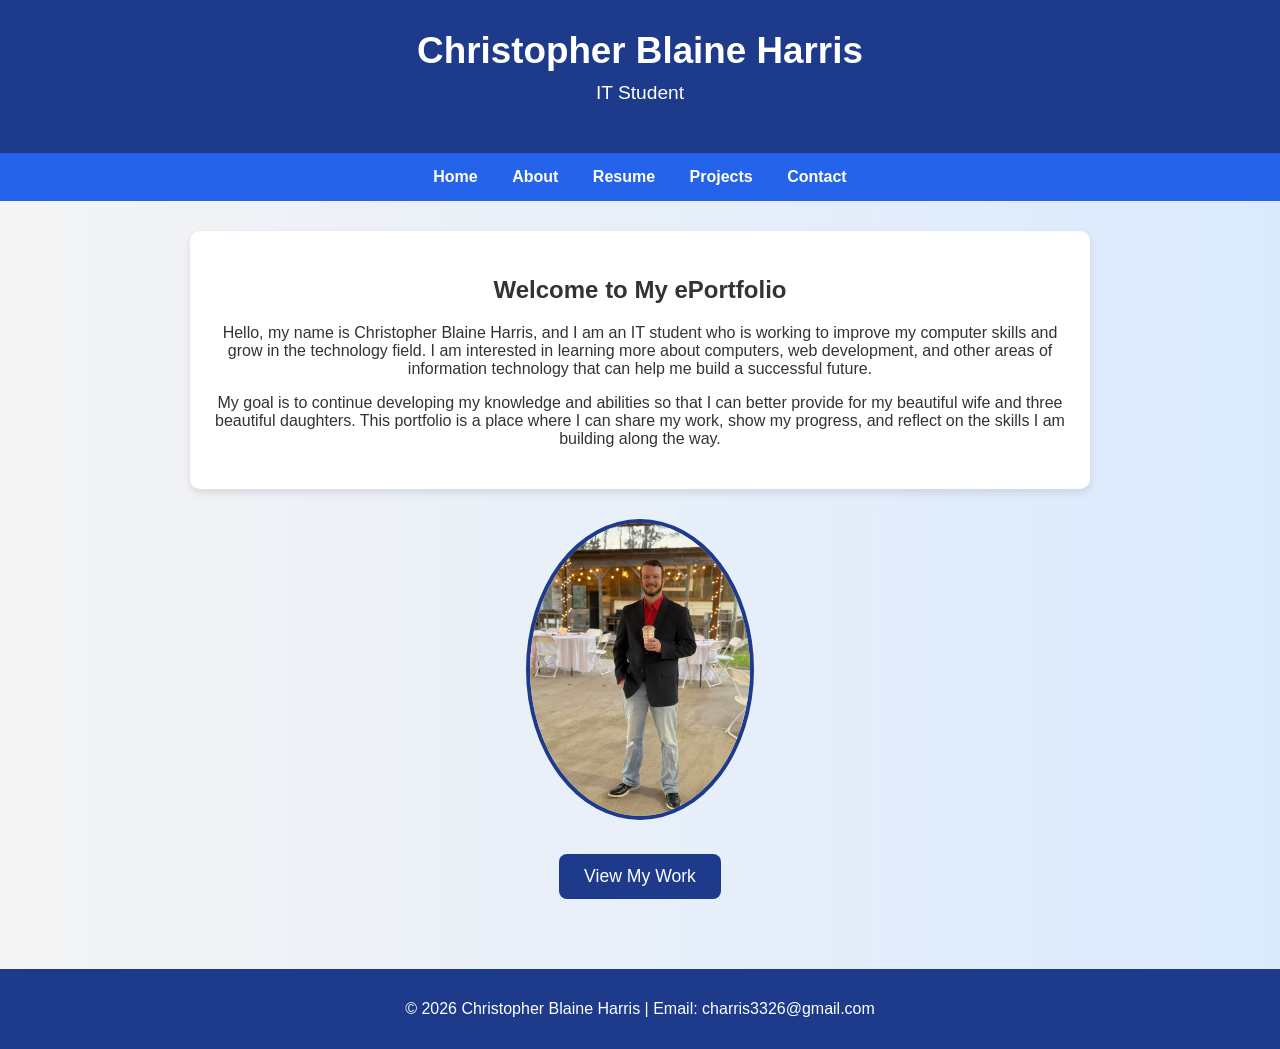
<file: index.html>
<!DOCTYPE html>
<html lang="en">
<head>
<meta charset="UTF-8">
<meta name="viewport" content="width=device-width, initial-scale=1.0">
<title>Christopher Blaine Harris | ePortfolio</title>
<link rel="stylesheet" href="styles.css">
</head>
<body>

<header>
<h1>Christopher Blaine Harris</h1>
<p>IT Student</p>
</header>

<nav>
<ul>
<li><a href="index.html">Home</a></li>
<li><a href="about.html">About</a></li>
<li><a href="resume.html">Resume</a></li>
<li><a href="projects.html">Projects</a></li>
<li><a href="contact.html">Contact</a></li>
</ul>
</nav>

<main>
<section class="intro">
<h2>Welcome to My ePortfolio</h2>
<p>
Hello, my name is Christopher Blaine Harris, and I am an IT student who is
working to improve my computer skills and grow in the technology field. I am
interested in learning more about computers, web development, and other areas
of information technology that can help me build a successful future.
</p>

<p>
My goal is to continue developing my knowledge and abilities so that I can
better provide for my beautiful wife and three beautiful daughters. This
portfolio is a place where I can share my work, show my progress, and reflect
on the skills I am building along the way.
</p>
</section>

<section class="profile-section">
<img src="profile.jpg.jpeg" alt="Profile picture of Christopher Blaine Harris" class="profile-img">
</section>

<section class="cta">
<a href="projects.html" class="btn">View My Work</a>
</section>
</main>

<footer>
<p>&copy; 2026 Christopher Blaine Harris | Email: <a href="mailto:charris3326@gmail.com">charris3326@gmail.com</a></p>
</footer>

</body>
</html>
</file>
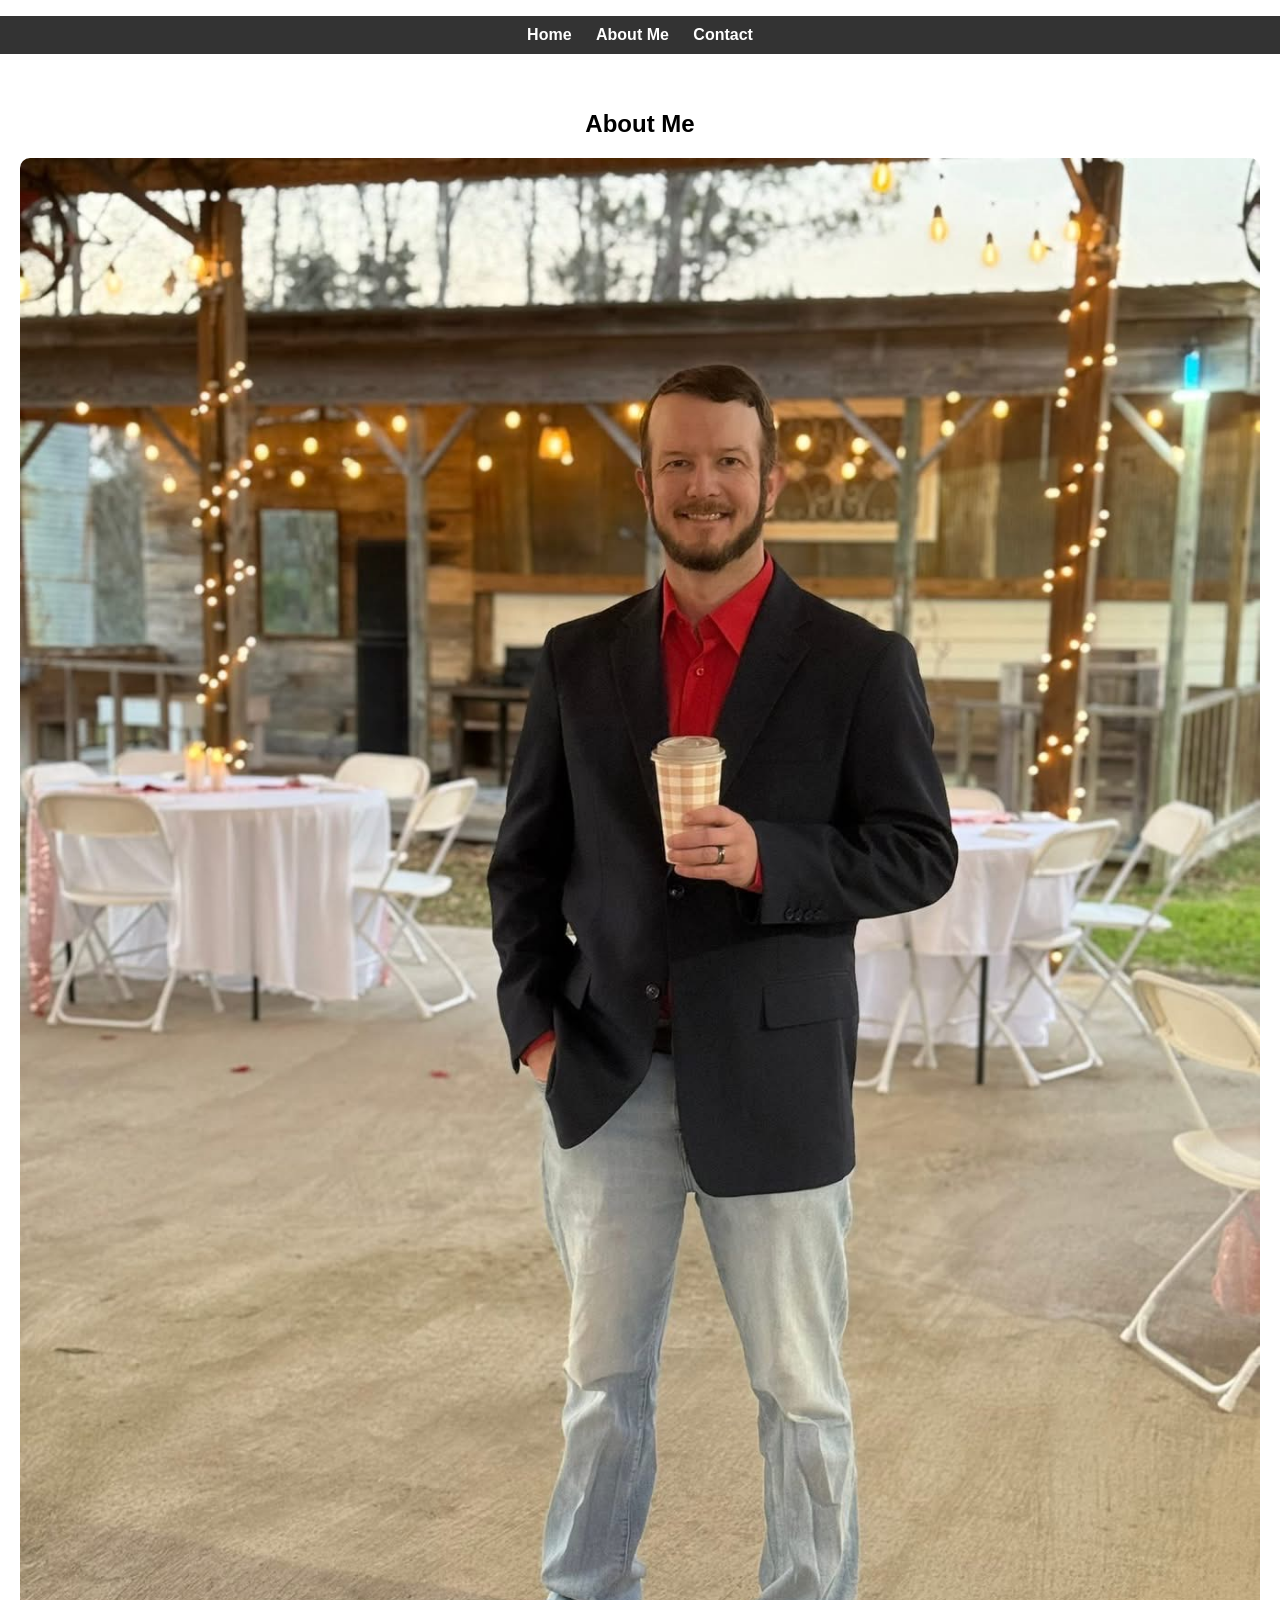
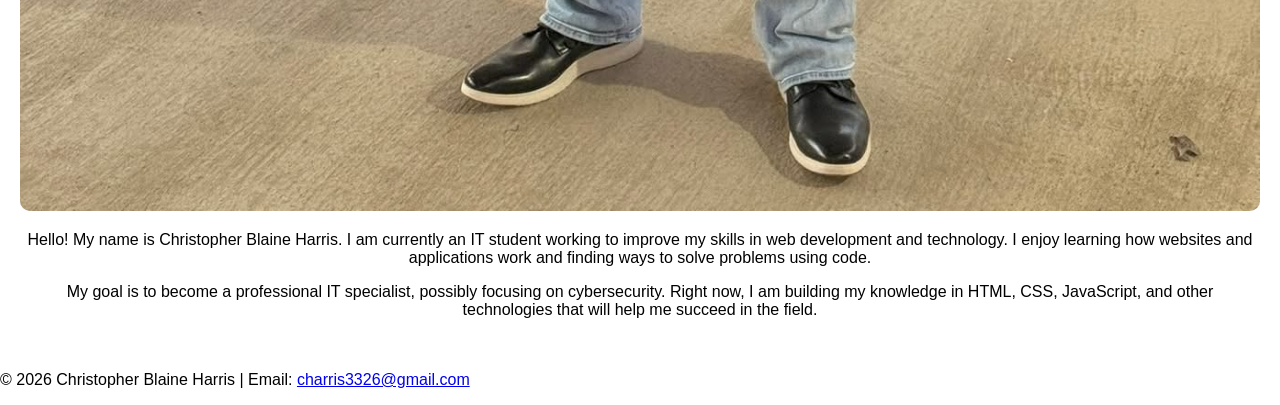
<file: about.html>
<!DOCTYPE html>
<html lang="en">
<head>
<meta charset="UTF-8">
<meta name="viewport" content="width=device-width, initial-scale=1.0">
<title>About Me</title>

<style>
body {
font-family: Arial, sans-serif;
margin: 0;
padding: 0;
}

nav ul {
list-style-type: none;
background-color: #333;
padding: 10px;
text-align: center;
}

nav ul li {
display: inline;
margin: 0 10px;
}

nav ul li a {
color: white;
text-decoration: none;
font-weight: bold;
}

.about {
text-align: center;
padding: 20px;
}

.profile-img {
max-width: 100%;
height: auto;
border-radius: 10px;
}

@media screen and (max-width: 768px) {
nav ul li {
display: block;
margin: 5px 0;
}
}
</style>
</head>

<body>

<nav>
<ul>
<li><a href="index.html">Home</a></li>
<li><a href="about.html">About Me</a></li>
<li><a href="contact.html">Contact</a></li>
</ul>
</nav>

<section class="about">
<h1>About Me</h1>

<img src="profile.jpg.jpeg" alt="Profile Photo" class="profile-img">

<p>
Hello! My name is Christopher Blaine Harris. I am currently an IT student working to improve my skills in web development and technology. I enjoy learning how websites and applications work and finding ways to solve problems using code.
</p>

<p>
My goal is to become a professional IT specialist, possibly focusing on cybersecurity. Right now, I am building my knowledge in HTML, CSS, JavaScript, and other technologies that will help me succeed in the field.
</p>

</section>

</body>
</html>

<footer>
<p>&copy; 2026 Christopher Blaine Harris | Email: <a href="mailto:charris3326@gmail.com">charris3326@gmail.com</a></p>
</footer>

</body>
</html>
</file>
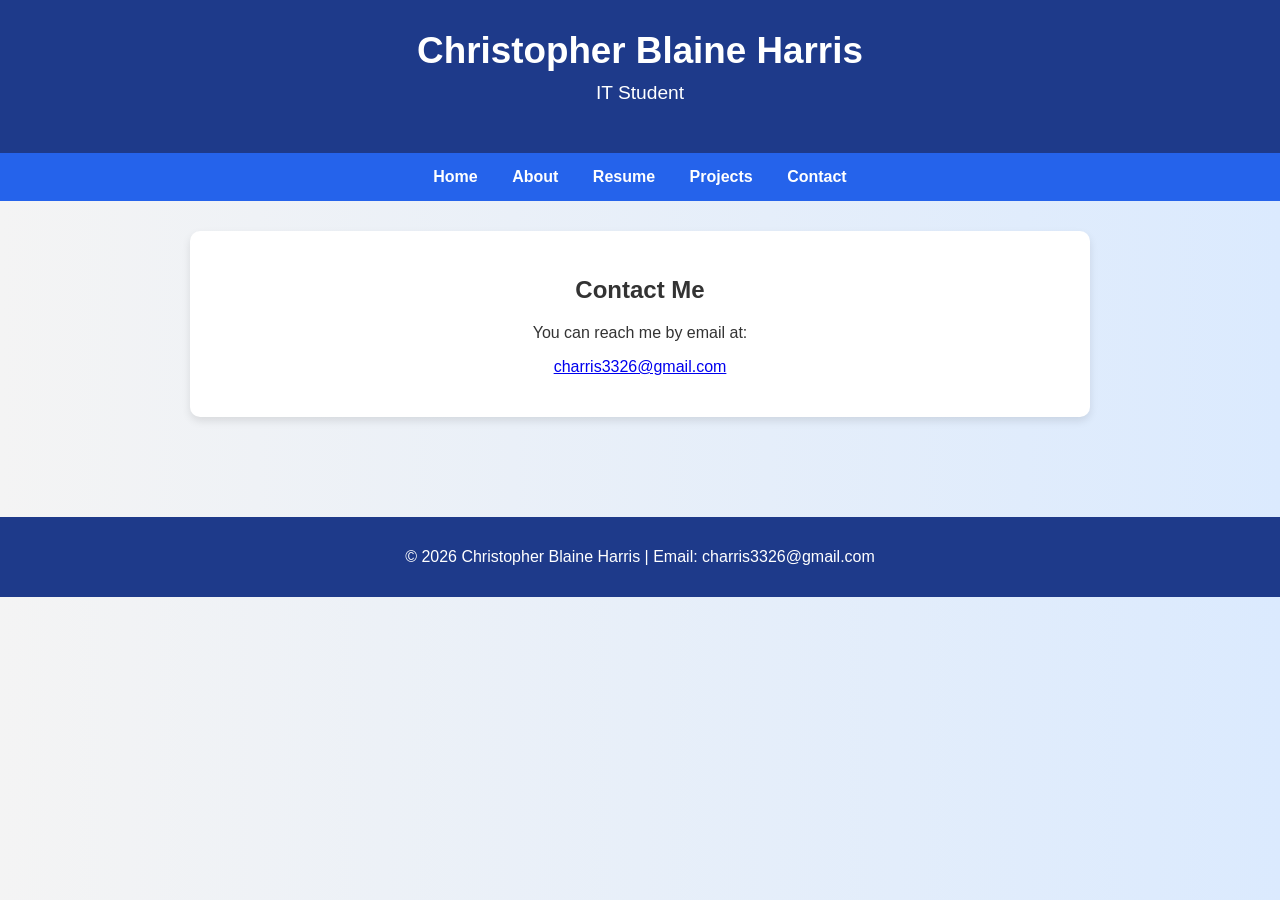
<file: contact.html>
<!DOCTYPE html>
<html lang="en">
<head>
<meta charset="UTF-8">
<meta name="viewport" content="width=device-width, initial-scale=1.0">
<title>Contact | Christopher Blaine Harris</title>
<link rel="stylesheet" href="styles.css">
</head>
<body>

<header>
<h1>Christopher Blaine Harris</h1>
<p>IT Student</p>
</header>

<nav>
<ul>
<li><a href="index.html">Home</a></li>
<li><a href="about.html">About</a></li>
<li><a href="resume.html">Resume</a></li>
<li><a href="projects.html">Projects</a></li>
<li><a href="contact.html">Contact</a></li>
</ul>
</nav>

<main>
<section class="content-box">
<h2>Contact Me</h2>
<p>You can reach me by email at:</p>
<p><a href="mailto:charris3326@gmail.com">charris3326@gmail.com</a></p>
</section>
</main>

<footer>
<p>&copy; 2026 Christopher Blaine Harris | Email: <a href="mailto:charris3326@gmail.com">charris3326@gmail.com</a></p>
</footer>

</body>
</html>
</file>
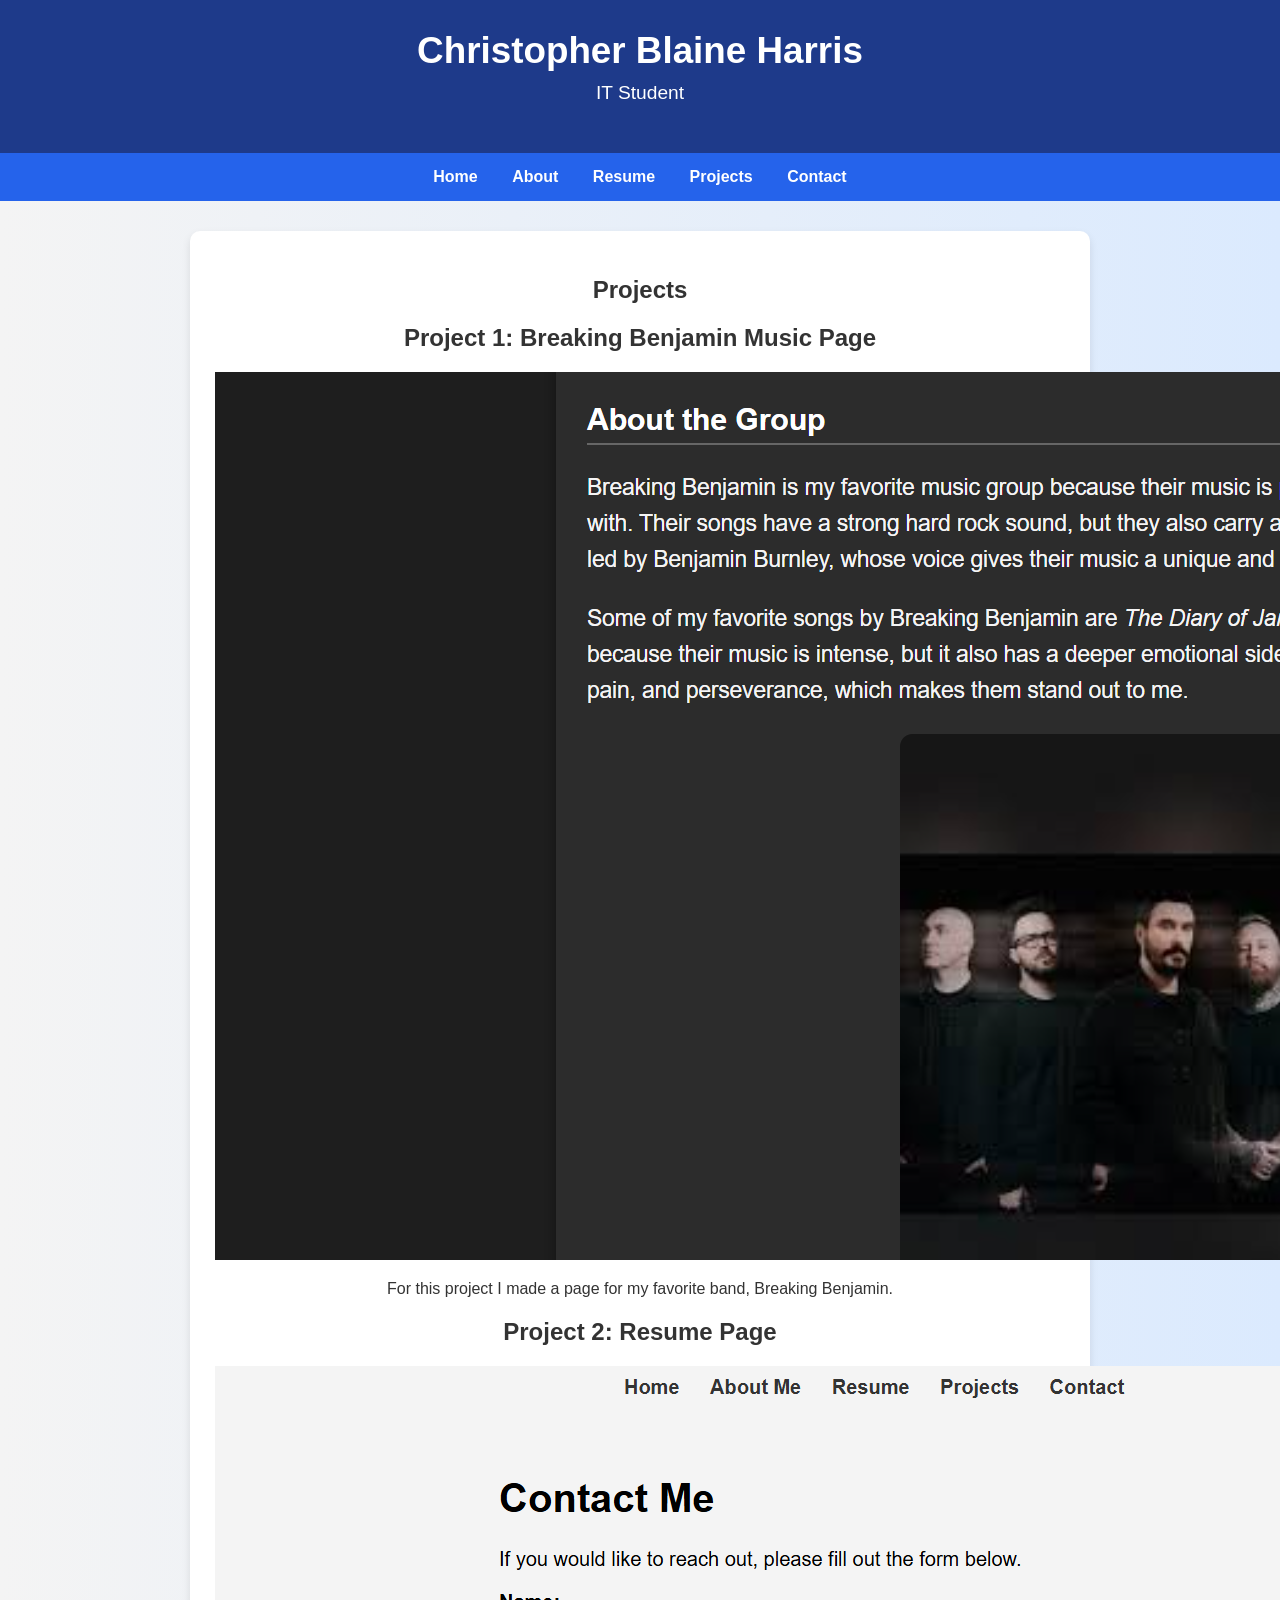
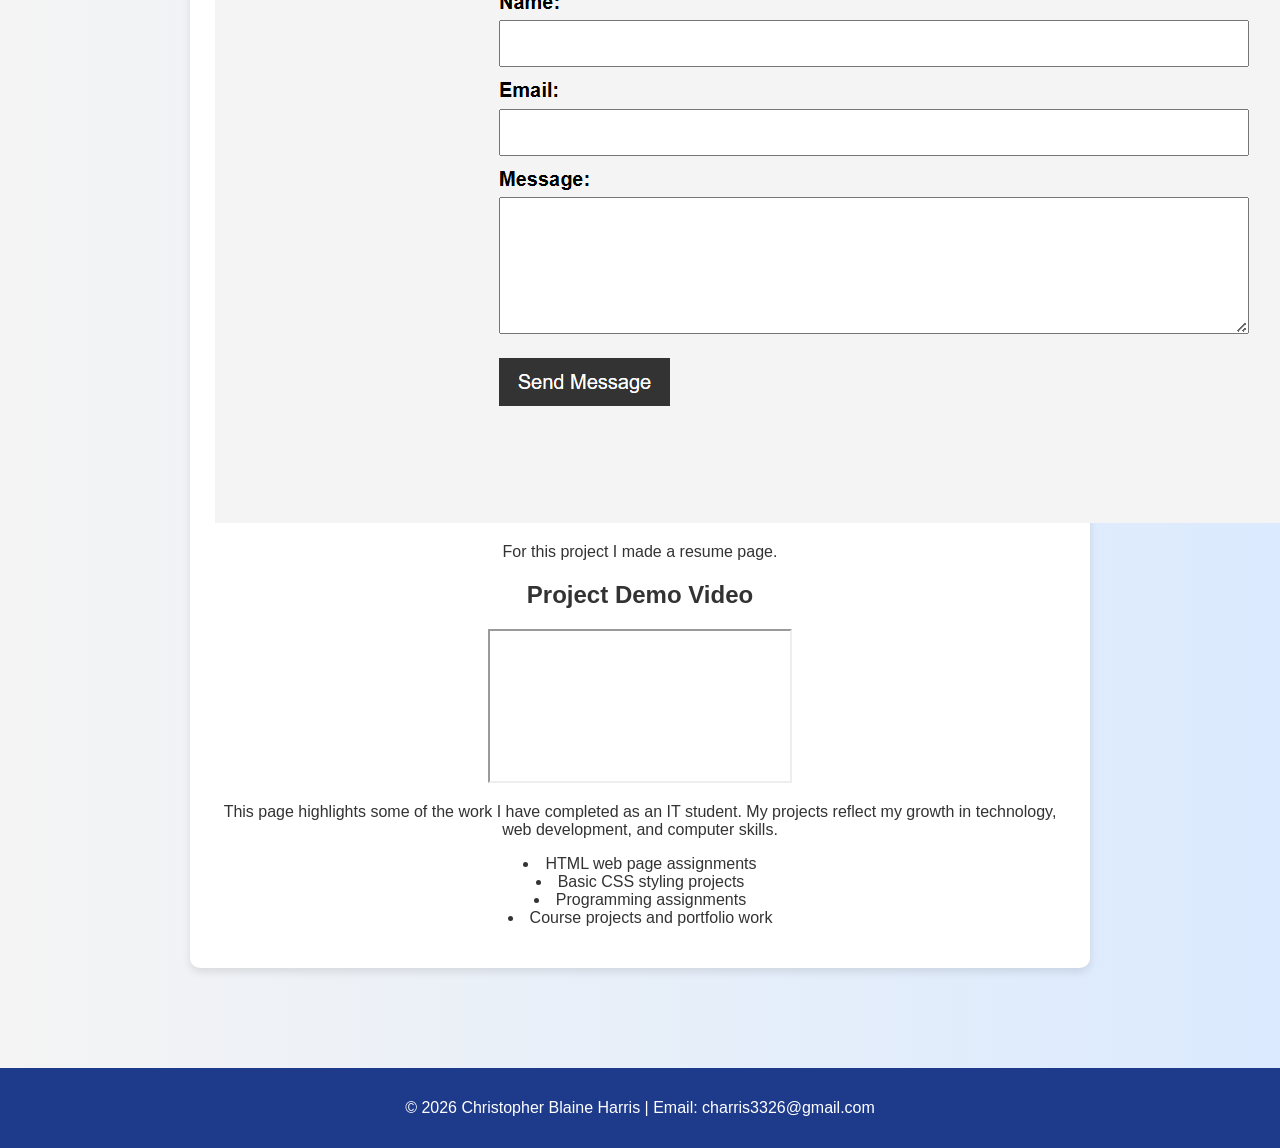
<file: projects.html>
<!DOCTYPE html>
<html lang="en">
<head>
<meta charset="UTF-8">
<meta name="viewport" content="width=device-width, initial-scale=1.0">
<title>Projects | Christopher Blaine Harris</title>
<link rel="stylesheet" href="styles.css">
</head>
<body>

<header>
<h1>Christopher Blaine Harris</h1>
<p>IT Student</p>
</header>

<nav>
<ul>
<li><a href="index.html">Home</a></li>
<li><a href="about.html">About</a></li>
<li><a href="resume.html">Resume</a></li>
<li><a href="projects.html">Projects</a></li>
<li><a href="contact.html">Contact</a></li>
</ul>
</nav>

<main>
<section class="content-box">
<h2>Projects</h2>
  <!-- Project 1 -->
<section class="project">
<h2>Project 1: Breaking Benjamin Music Page</h2>
<img src="images/breakingbenjamin.png" alt="Project 1 Screenshot" class="project-img">

<p>
For this project I made a page for my favorite band, Breaking Benjamin.
</p>
</section>

<!-- Project 2 -->
<section class="project">
<h2>Project 2: Resume Page</h2>
<img src="images/resume.png" alt="Project 2 Screenshot" class="project-img">

<p>
For this project I made a resume page.
</p>
</section>

<!-- Video Section -->
<section class="project">
<h2>Project Demo Video</h2>

<iframe class="project-video"
src="https://www.youtube.com/embed/dQw4w9WgXcQ"
allowfullscreen>
</iframe>

</section>
<p>
This page highlights some of the work I have completed as an IT student.
My projects reflect my growth in technology, web development, and computer skills.
</p>

<ul class="resume-list">
<li>HTML web page assignments</li>
<li>Basic CSS styling projects</li>
<li>Programming assignments</li>
<li>Course projects and portfolio work</li>
</ul>
</section>
</main>

<footer>
<p>&copy; 2026 Christopher Blaine Harris | Email: <a href="mailto:charris3326@gmail.com">charris3326@gmail.com</a></p>
</footer>

</body>
</html>
</file>
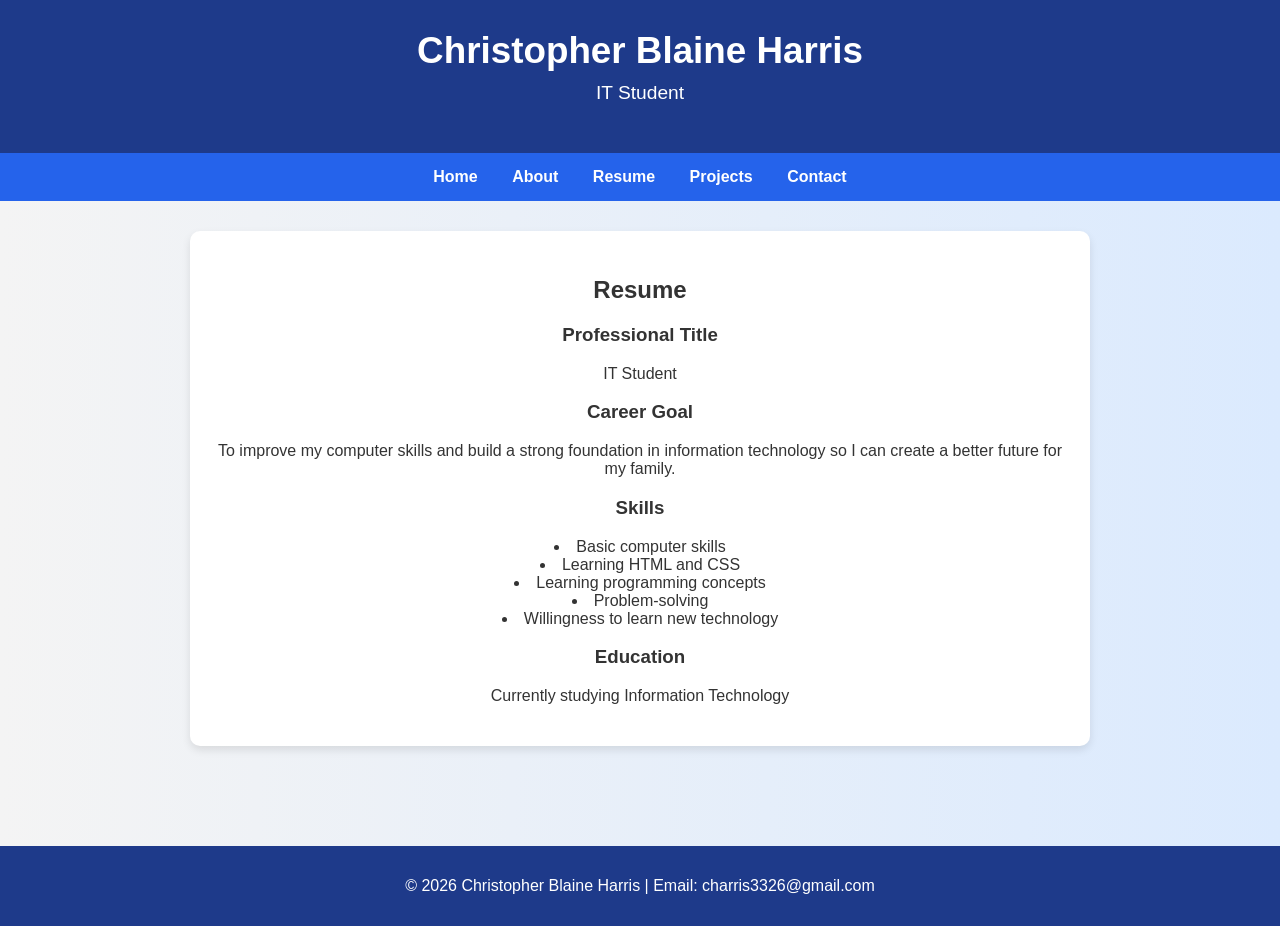
<file: resume.html>
<!DOCTYPE html>
<html lang="en">
<head>
<meta charset="UTF-8">
<meta name="viewport" content="width=device-width, initial-scale=1.0">
<title>Resume | Christopher Blaine Harris</title>
<link rel="stylesheet" href="styles.css">
</head>
<body>

<header>
<h1>Christopher Blaine Harris</h1>
<p>IT Student</p>
</header>

<nav>
<ul>
<li><a href="index.html">Home</a></li>
<li><a href="about.html">About</a></li>
<li><a href="resume.html">Resume</a></li>
<li><a href="projects.html">Projects</a></li>
<li><a href="contact.html">Contact</a></li>
</ul>
</nav>

<main>
<section class="content-box">
<h2>Resume</h2>

<h3>Professional Title</h3>
<p>IT Student</p>

<h3>Career Goal</h3>
<p>
To improve my computer skills and build a strong foundation in information
technology so I can create a better future for my family.
</p>

<h3>Skills</h3>
<ul class="resume-list">
<li>Basic computer skills</li>
<li>Learning HTML and CSS</li>
<li>Learning programming concepts</li>
<li>Problem-solving</li>
<li>Willingness to learn new technology</li>
</ul>

<h3>Education</h3>
<p>Currently studying Information Technology</p>
</section>
</main>

<footer>
<p>&copy; 2026 Christopher Blaine Harris | Email: <a href="mailto:charris3326@gmail.com">charris3326@gmail.com</a></p>
</footer>

</body>
</html>
</file>
<file: styles.css>
body {
font-family: Arial, sans-serif;
margin: 0;
padding: 0;
background: linear-gradient(to right, #f4f4f4, #dbeafe);
color: #333;
}

header {
background-color: #1e3a8a;
color: white;
text-align: center;
padding: 30px 20px;
}

header h1 {
margin: 0;
font-size: 2.3em;
}

header p {
margin-top: 10px;
font-size: 1.2em;
}

nav {
background-color: #2563eb;
padding: 15px 0;
}

nav ul {
list-style-type: none;
margin: 0;
padding: 0;
text-align: center;
}

nav ul li {
display: inline-block;
margin: 0 15px;
}

nav ul li a {
color: white;
text-decoration: none;
font-weight: bold;
}

nav ul li a:hover {
text-decoration: underline;
}

main {
padding: 30px 20px;
text-align: center;
}

.intro,
.content-box {
max-width: 850px;
margin: 0 auto 30px auto;
background-color: white;
padding: 25px;
border-radius: 10px;
box-shadow: 0 4px 8px rgba(0, 0, 0, 0.1);
}

.profile-section {
margin: 20px 0;
}

.profile-img {
width: 220px;
height: auto;
border-radius: 50%;
border: 4px solid #1e3a8a;
}

.cta {
margin-top: 30px;
}

.btn {
display: inline-block;
padding: 12px 25px;
background-color: #1e3a8a;
color: white;
text-decoration: none;
font-size: 1.1em;
border-radius: 8px;
}

.btn:hover {
background-color: #2563eb;
}

.resume-list {
list-style-position: inside;
padding: 0;
}

footer {
margin-top: 40px;
background-color: #1e3a8a;
color: white;
text-align: center;
padding: 15px;
}

footer a {
color: #ffffff;
text-decoration: none;
}

footer a:hover {
text-decoration: underline;
}
</file>
